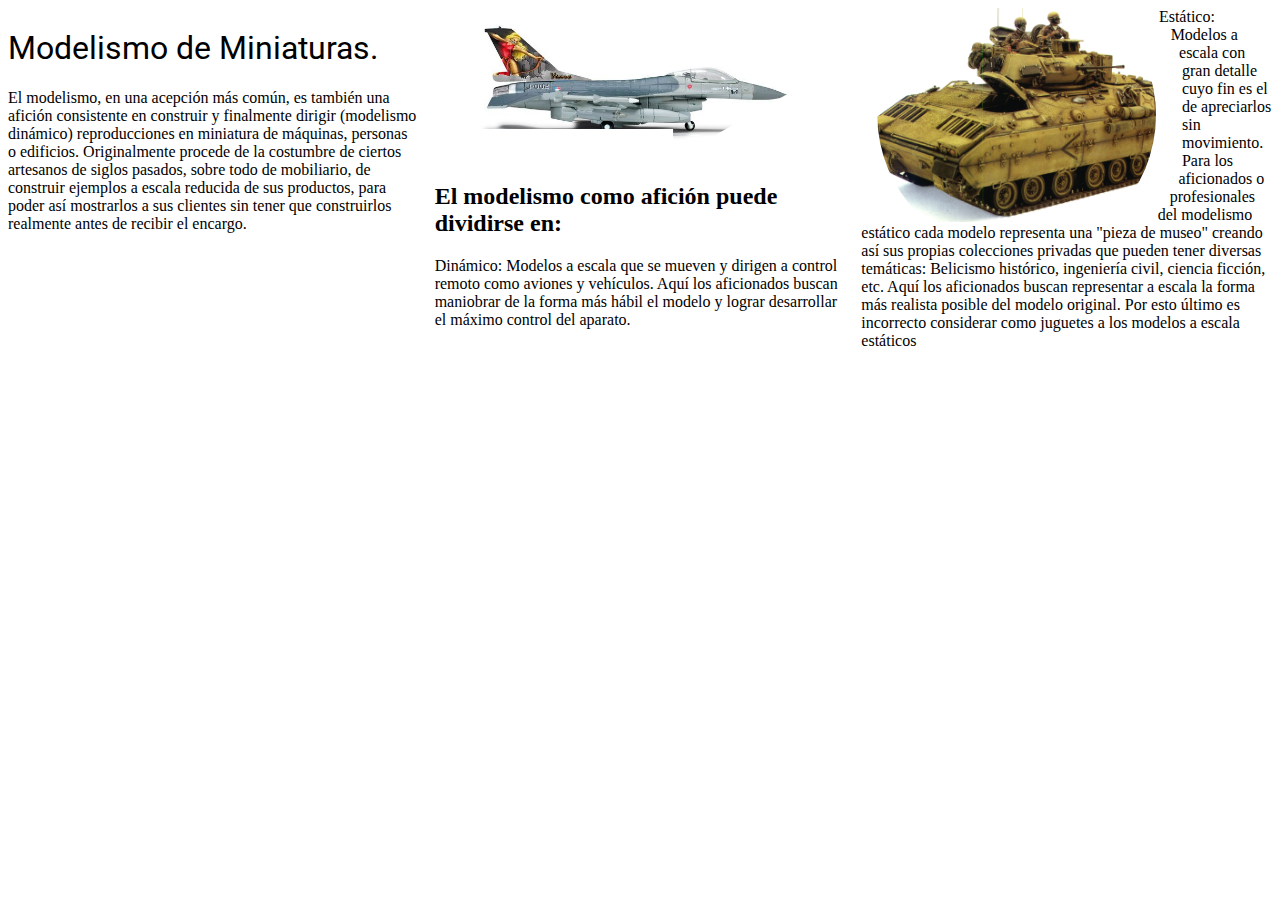
<file: 21 de agosto /index.html>
<!DOCTYPE html>
<html lang="en">
<head>
    <meta charset="UTF-8">
    <meta name="viewport" content="width=device-width, initial-scale=1.0">
    <title>Columnas Clip Path shape-outside</title>
    <link rel="stylesheet" href="style.css">
    <link href="https://fonts.googleapis.com/css2?family=Roboto:ital,wght@0,100;0,300;0,400;0,500;0,700;0,900;1,100;1,300;1,400;1,500;1,700;1,900&display=swap" rel="stylesheet">
</head>
<body>
    <div class="container">
        <nav>

        </nav>
        <main class="columnas">
            <h1 class="roboto-regular">Modelismo de Miniaturas.</h1>
        <p>El modelismo, en una acepción más común, es también una afición consistente en construir y finalmente dirigir (modelismo dinámico) reproducciones en miniatura de máquinas, personas o edificios. Originalmente procede de la costumbre de ciertos artesanos de siglos pasados, sobre todo de mobiliario, de construir ejemplos a escala reducida de sus productos, para poder así mostrarlos a sus clientes sin tener que construirlos realmente antes de recibir el encargo.</p>

        <figure>
            <img class="clip-me" src="img/HE556064.jpg" alt="F-16 a escala.">
        </figure>

        <h2>El modelismo como afición puede dividirse en:</h2>    
        <p>Dinámico: Modelos a escala que se mueven y dirigen a control remoto como aviones y vehículos. Aquí los aficionados buscan maniobrar de la forma más hábil el modelo y lograr desarrollar el máximo control del aparato.</p>

        <figure>
            <img class="recortado" src="img/bra 5.jpg" alt="bradley m2">
        </figure>
        
        <p>Estático: Modelos a escala con gran detalle cuyo fin es el de apreciarlos sin movimiento. Para los aficionados o profesionales del modelismo estático cada modelo representa una "pieza de museo" creando así sus propias colecciones privadas que pueden tener diversas temáticas: Belicismo histórico, ingeniería civil, ciencia ficción, etc. Aquí los aficionados buscan representar a escala la forma más realista posible del modelo original. Por esto último es incorrecto considerar como juguetes a los modelos a escala estáticos</p>
       
    </main>
    </div>
    
</body>
</html>
</file>
<file: 21 de agosto /style.css>
.roboto-regular {
    font-family: "Roboto", sans-serif;
    font-weight: 400;
    font-style: normal;
  }
.columnas {
    columns: 3 400px;
    column-gap: 1rem;
}

/* imagen */
img{
    width: 100%;
    object-fit: cover;
}
.clip-me {
    clip-path: polygon(0 8%, 59% 8%, 60% 0%, 100% 50%, 60% 100%, 60% 80%, 0% 80%);
}
.recortado {
    float: left;
    clip-path: circle(50% at 50% 50%);;
    shape-outside: circle(59%);
    margin-left: -50px;
}
</file>
